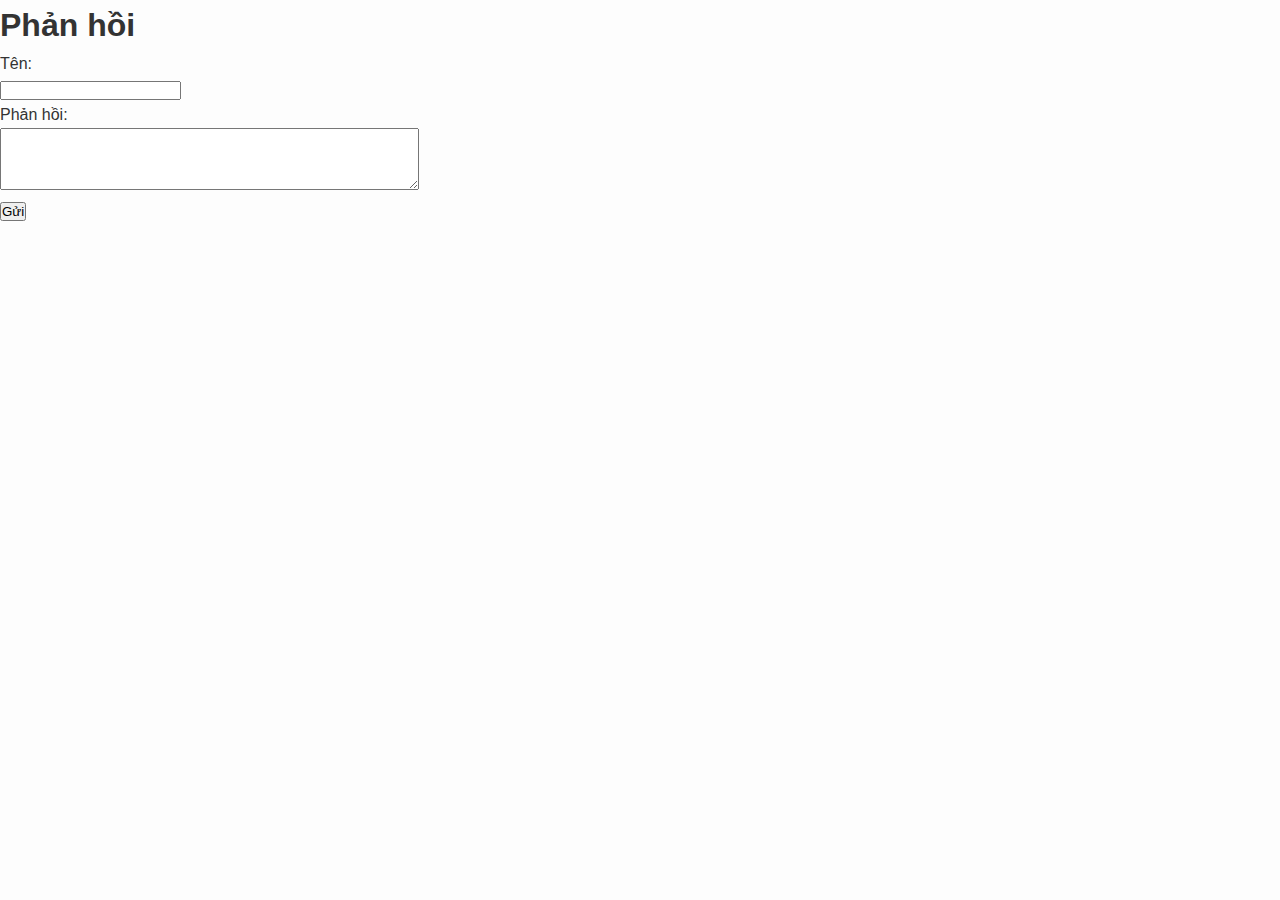
<file: phanhoi.html>
<!DOCTYPE html>
<html lang="vi">
<head>
  <meta charset="UTF-8">
  <title>Phản hồi</title>
  <link rel="stylesheet" href="sheet.css">
</head>
<body>
  <h1>Phản hồi</h1>
  <form>
    <label for="name">Tên:</label><br>
    <input type="text" id="name" name="name"><br>
    <label for="message">Phản hồi:</label><br>
    <textarea id="message" name="message" rows="4" cols="50"></textarea><br>
    <input type="submit" value="Gửi">
  </form>
</body>
</html>
</file>
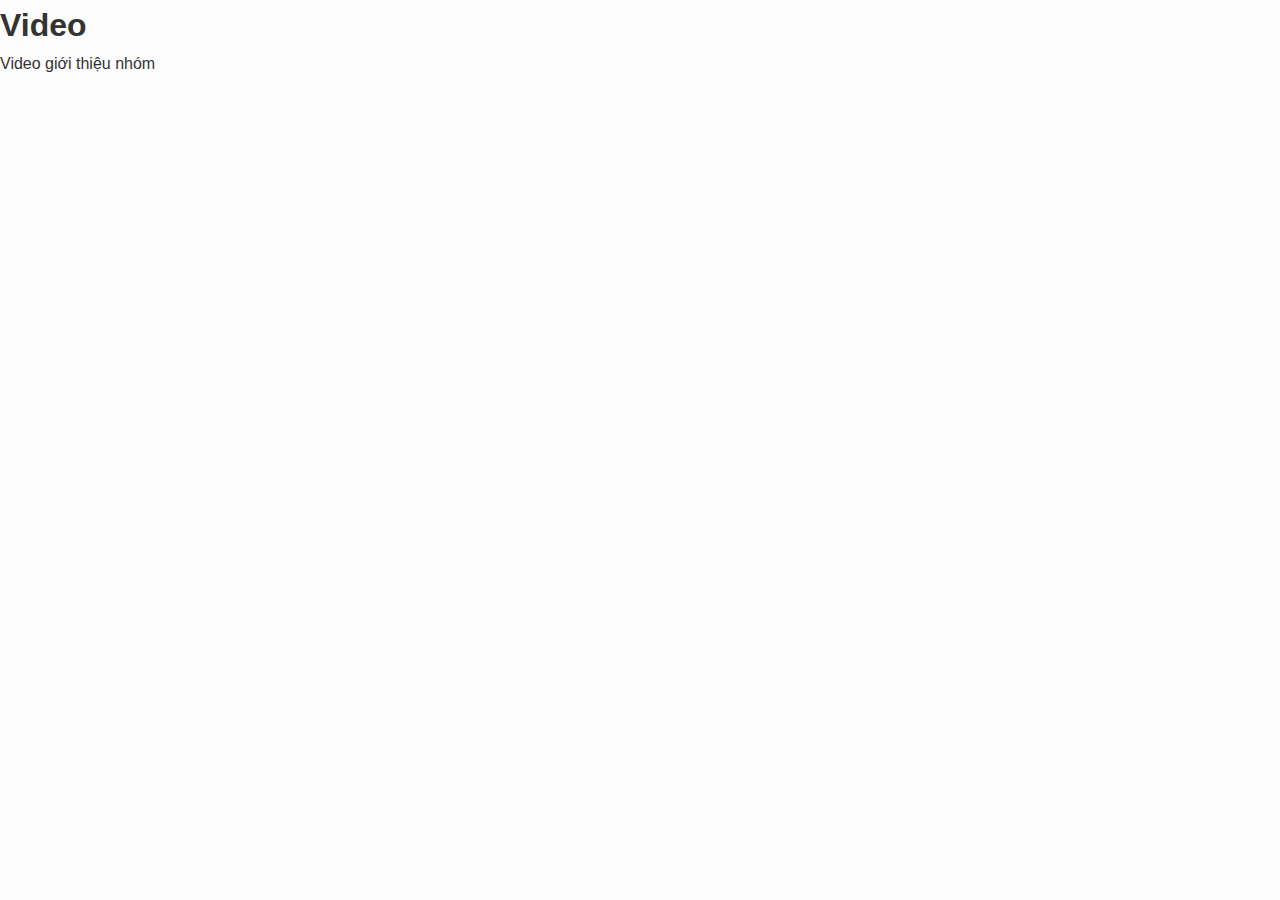
<file: video.html>
<!DOCTYPE html>
<html lang="vi">
<head>
  <meta charset="UTF-8">
  <title>Video</title>
  <link rel="stylesheet" href="sheet.css">
</head>
<body>
  <h1>Video</h1>
  <p>Video giới thiệu nhóm</p>
</body>
</html>
</file>
<file: sheet.css>
* {
  box-sizing: border-box;
  margin: 0;
  padding: 0;
}

body {
  font-family: 'Segoe UI', sans-serif;
  background-color: #fdfdfd;
  color: #333;
  line-height: 1.6;
}


header {
  text-align: center;
  padding: 40px 20px;
  background: linear-gradient(to right, #fce4ec, #f8bbd0);
}

.logo {
  height: 60px;
  margin-bottom: 10px;
}

header h1 {
  font-size: 2em;
  margin-bottom: 10px;
}

header p {
  font-size: 1.1em;
  color: #555;
}


nav {
  display: flex;
  flex-wrap: wrap;
  justify-content: center;
  background-color: #fff;
  border-top: 1px solid #eee;
  border-bottom: 1px solid #eee;
  padding: 10px 0;
}

nav a {
  margin: 8px 15px;
  text-decoration: none;
  color: #e91e63;
  font-weight: bold;
  transition: color 0.3s;
}

nav a:hover {
  color: #c2185b;
}


.hero {
  padding: 60px 20px;
  text-align: center;
  background: linear-gradient(to right, #fce4ec, #f8bbd0);
}

.hero h2 {
  font-size: 2.5em;
  margin-bottom: 15px;
}

.hero p {
  font-size: 1.2em;
  margin-bottom: 30px;
}

.search-bar {
  display: flex;
  justify-content: center;
  flex-wrap: wrap;
  gap: 10px;
  margin-bottom: 20px;
}

.search-bar input {
  padding: 10px;
  width: 280px;
  border: 1px solid #ccc;
  border-radius: 6px;
}

.search-bar button {
  padding: 10px 20px;
  background-color: #e91e63;
  color: white;
  border: none;
  border-radius: 6px;
  cursor: pointer;
}

.popular-tags {
  margin-top: 10px;
}

.popular-tags span {
  background-color: #fff;
  border: 1px solid #e91e63;
  color: #e91e63;
  padding: 6px 12px;
  margin: 5px;
  border-radius: 20px;
  display: inline-block;
}

section {
  padding: 40px 20px;
  text-align: center;
}

section h2 {
  font-size: 2em;
  margin-bottom: 20px;
  color: #e91e63;
}

.products ul {
  list-style: none;
}

.products li {
  margin: 10px 0;
  font-size: 1.1em;
}


.members {
  display: flex;
  flex-wrap: wrap;
  justify-content: center;
  gap: 20px;
}

.member {
  background-color: #fce4ec;
  padding: 20px;
  border-radius: 10px;
  width: 220px;
  box-shadow: 0 2px 5px rgba(0,0,0,0.05);
}

.member h3 {
  margin-bottom: 10px;
  color: #c2185b;
}


.cards {
  display: flex;
  justify-content: center;
  gap: 40px;
  margin-top: 20px;
  flex-wrap: wrap;
}

.card {
  background-color: #ffe0f0;
  padding: 20px;
  border-radius: 10px;
  width: 200px;
  box-shadow: 0 2px 5px rgba(0,0,0,0.05);
}

.positive {
  color: green;
  font-weight: bold;
}

.note {
  margin-top: 20px;
  font-style: italic;
  color: #777;
}


.contact a {
  color: #e91e63;
  text-decoration: none;
}

.feedback form {
  max-width: 500px;
  margin: auto;
  text-align: left;
}

.feedback input[type="text"],
.feedback textarea {
  width: 100%;
  padding: 10px;
  margin-top: 8px;
  margin-bottom: 16px;
  border: 1px solid #ccc;
  border-radius: 6px;
}

.feedback input[type="submit"] {
  background-color: #e91e63;
  color: white;
  padding: 10px 20px;
  border: none;
  border-radius: 6px;
  cursor: pointer;
}


footer {
  text-align: center;
  padding: 20px;
  background-color: #f8bbd0;
  color: #555;
}


@media (max-width: 768px) {
  .members, .cards {
    flex-direction: column;
    align-items: center;
  }

  .search-bar {
    flex-direction: column;
  }

  nav {
    flex-direction: column;
  }
}
</file>
